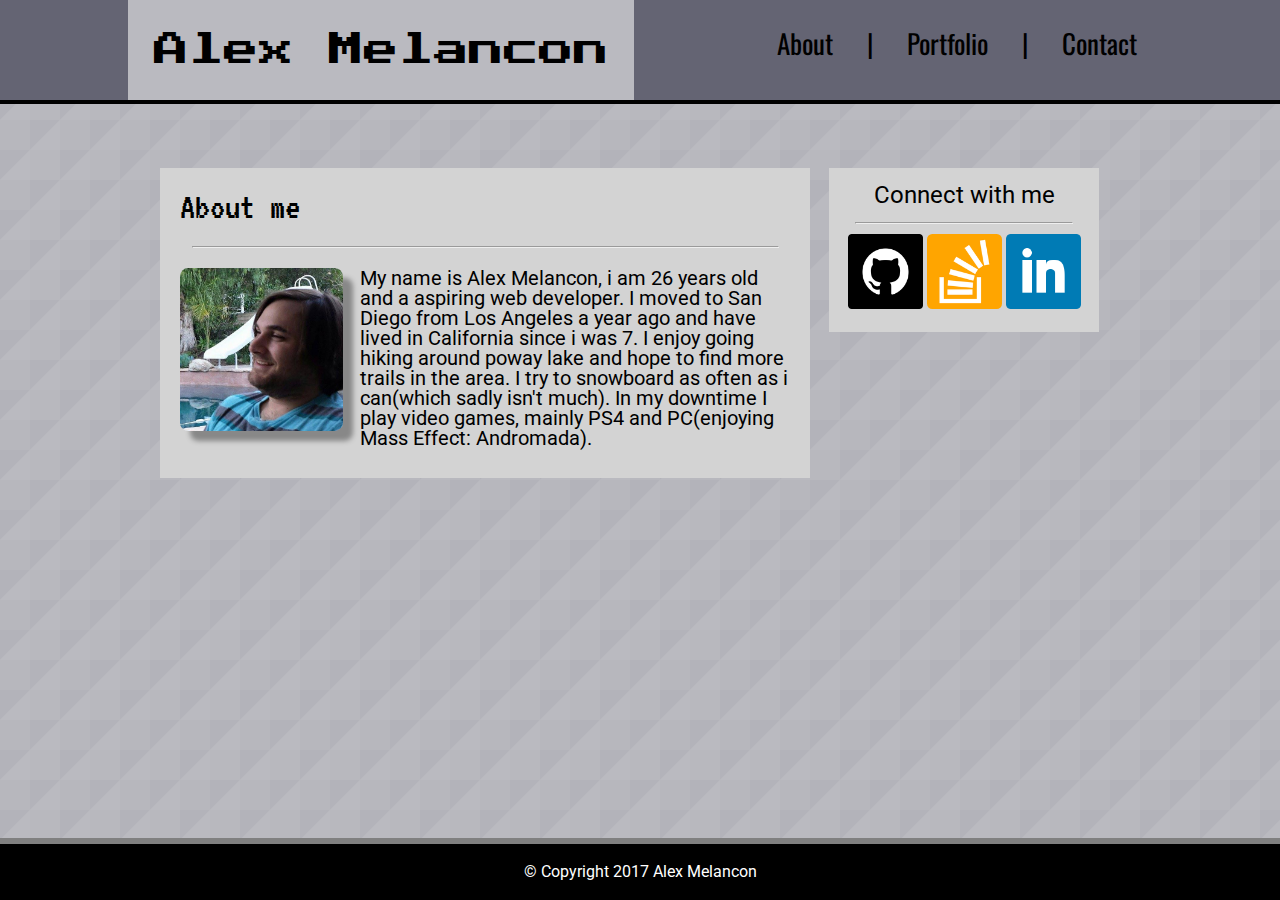
<file: index.html>
<!DOCTYPE html>
<html lang="en-us">
<head>
	<meta charset="utf-8">
	<title>Alex Melancon's portfolio</title>
	<meta name="viewport" content="width=device-width, initial-scale=1">
	<link rel="stylesheet" type="text/css" href="assets/css/reset.css">
	<link rel="stylesheet" type="text/css" href="assets/css/style.css">
	<link href="https://fonts.googleapis.com/css?family=Oswald%7CPress+Start+2P%7CRoboto" rel="stylesheet">
	<link href="https://fonts.googleapis.com/css?family=VT323" rel="stylesheet">


</head>
<body>
	<div class="nav">
		<div class="logo" id="home-logo">Alex Melancon</div>
		<ul>
			<li><a href="index.html">About</a></li>
			<li>|</li>
			<li><a href="portfolio.html">Portfolio</a></li>
			<li>|</li>
			<li><a href="contact.html">Contact</a></li>
		</ul>
	</div>

	<div class="container">
		<div class="content">
			<h1>About me</h1>
			<hr>
			<img src="assets/images/alex.jpg" id="img-me" alt="Image of me Alex">
			<p> My name is Alex Melancon, i am 26 years old and a aspiring web developer.
			I moved to San Diego from Los Angeles a year ago and have lived in California since i was 7.
			I enjoy going hiking around poway lake and hope to find more trails in the area. I try to snowboard as often as i can(which sadly isn't much). In my downtime I play video games, mainly PS4 and PC(enjoying Mass Effect: Andromada).</p>
			
		</div>
		<div class="contact">
			<h2>Connect with me</h2>
			<hr>
			<a href="https://github.com/hockey4life63" target="_blank"><img src="assets/images/github.png" alt="github logo"></a>
			<a href="https://stackoverflow.com/users/7537484/alex-melancon?tab=profile" target="_blank"><img src="assets/images/stackoverflow.png" alt="stackoverflow logo" id="sto"></a>
			<a href="https://www.linkedin.com/in/alex-melancon-52b3a3133/" target="_blank"><img src="assets/images/linkedin.png" alt="linkedin logo"></a>	
		</div>


		
	</div>
	<div class="footer">
		<p>&copy; Copyright 2017 Alex Melancon</p>
		
	</div>

</body>
</html>
</file>
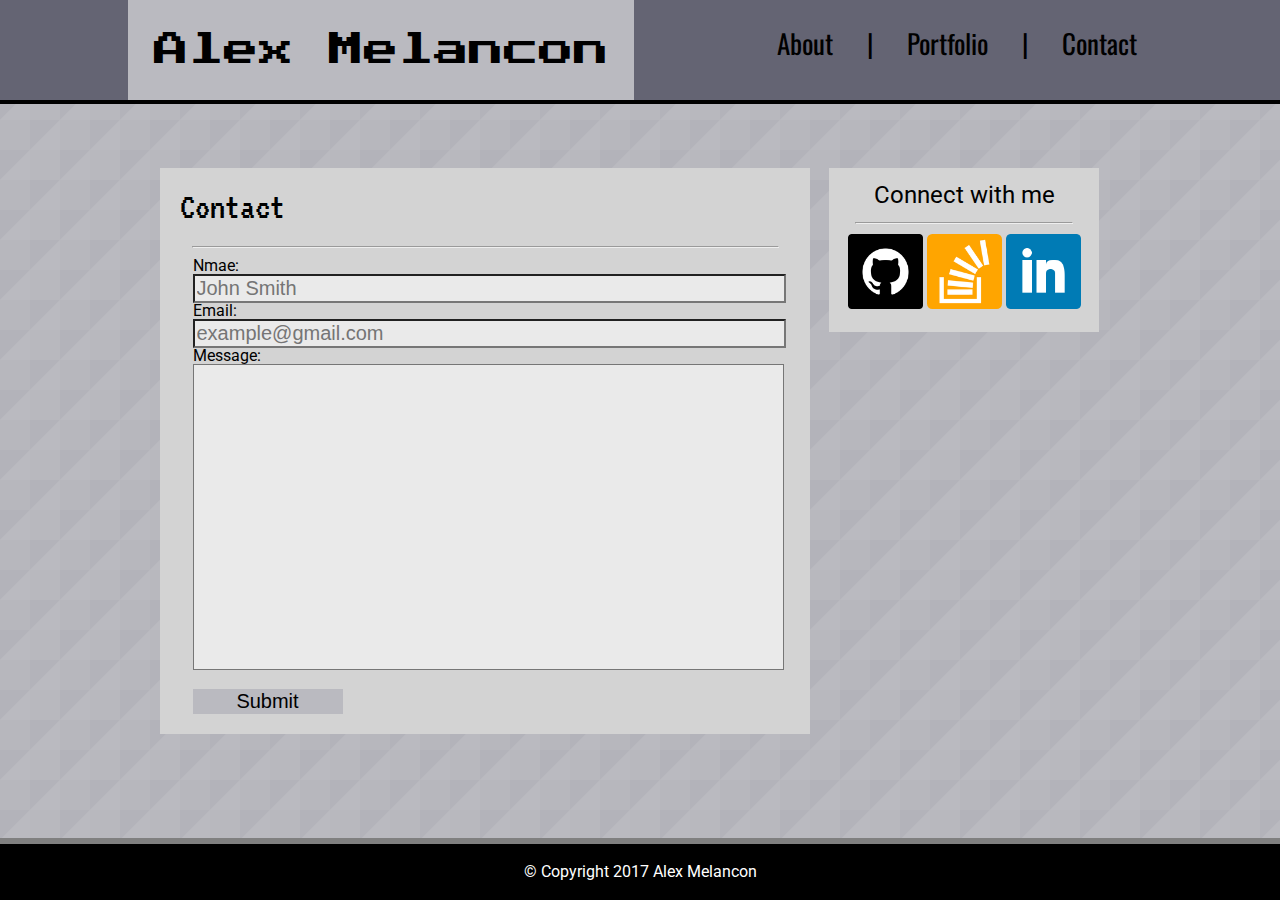
<file: contact.html>
<!DOCTYPE html>
<html lang="en-us">
<head>
<meta charset="utf-8">
	<title>Alex Melancon's portfolio</title>
	<meta name="viewport" content="width=device-width, initial-scale=1">
	<link rel="stylesheet" type="text/css" href="assets/css/reset.css">
	<link rel="stylesheet" type="text/css" href="assets/css/style.css">
	<link href="https://fonts.googleapis.com/css?family=Oswald%7CPress+Start+2P%7CRoboto" rel="stylesheet">

</head>
<body>
	<div class="nav">
		<div class="logo">Alex Melancon</div>
		<ul>
			<li><a href="index.html">About</a></li>
			<li>|</li>
			<li><a href="portfolio.html">Portfolio</a></li>
			<li>|</li>
			<li><a href="contact.html">Contact</a></li>
			<link href="https://fonts.googleapis.com/css?family=VT323" rel="stylesheet">

		</ul>
	</div>

	<div class="container">
		<div class="content">
			<h1>Contact</h1>
			<hr>
			<form>
				Nmae:<br>
				<input type="text" name="name" placeholder="John Smith" id="name">
				<br>
				Email:<br>
				<input type="text" name="email" placeholder="example@gmail.com" id="email">
				<br>
				Message:<br>
				<textarea  type="text" name="message"  id="message"></textarea>
				<br>
				<br>
				<input type="submit" value="Submit" id="submit">
				
			</form>
			
		</div>
		<div class="contact">
			<h2>Connect with me</h2>
			<hr>
			<a href="https://github.com/hockey4life63" target="_blank"><img src="assets/images/github.png" alt="github logo"></a>
			<a href="https://stackoverflow.com/users/7537484/alex-melancon?tab=profile" target="_blank"><img src="assets/images/stackoverflow.png" alt="stackoverflow logo" id="sto"></a>
			<a href="https://www.linkedin.com/in/alex-melancon-52b3a3133/" target="_blank"><img src="assets/images/linkedin.png" alt="linkedin logo"></a>	
		</div>


		
	</div>

	<div class="footer">
		<p>&copy; Copyright 2017 Alex Melancon</p>
		
	</div>

</body>
</html>
</file>
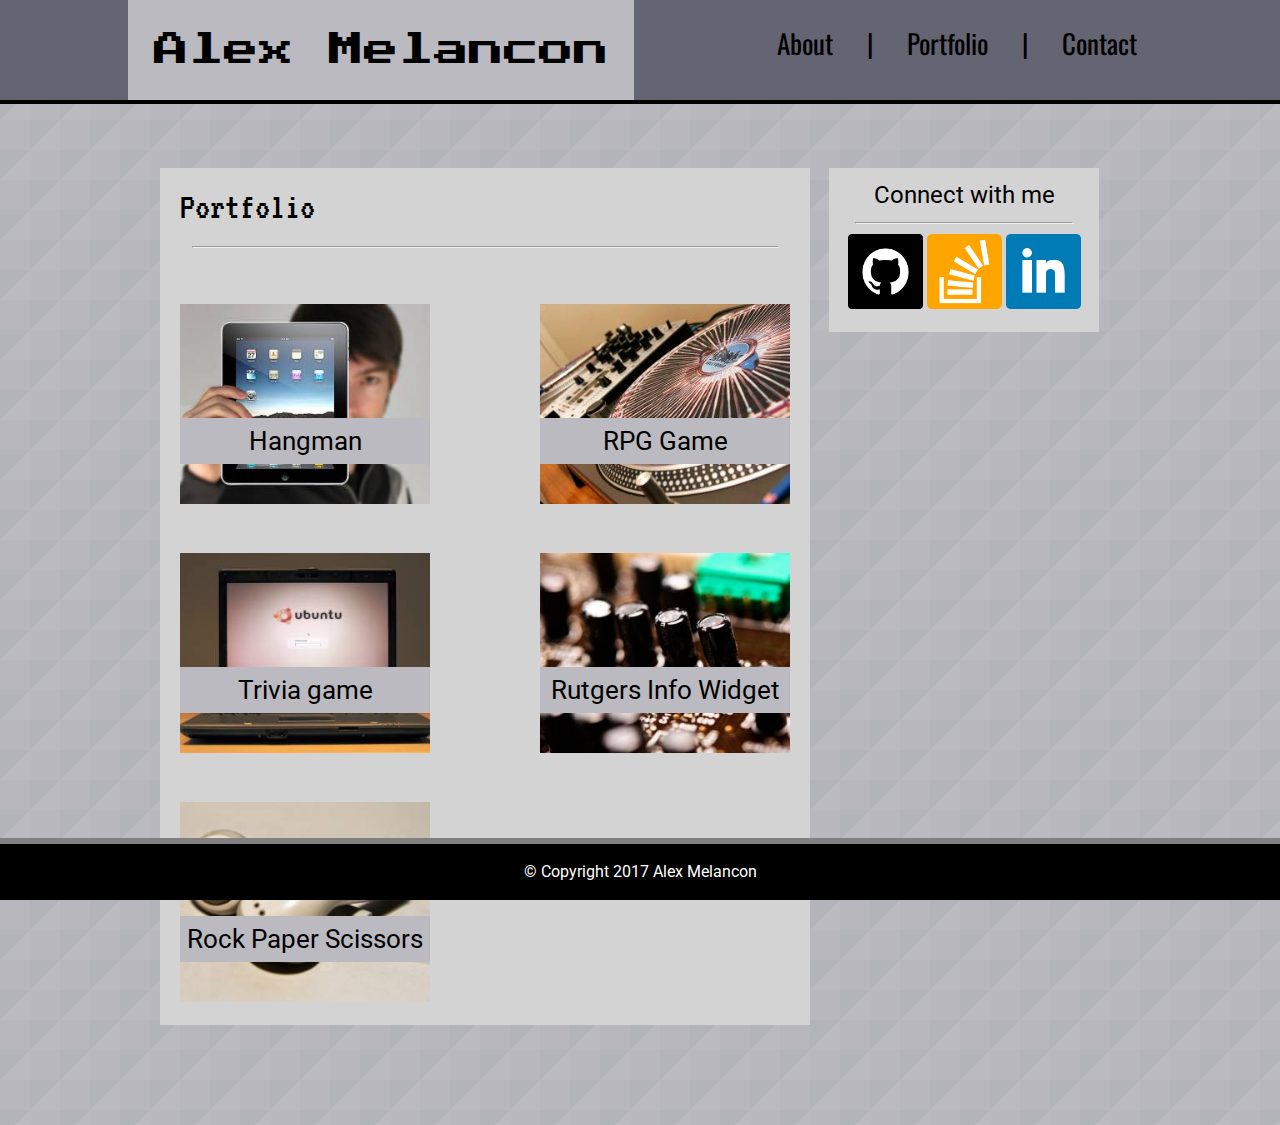
<file: portfolio.html>
<!DOCTYPE html>
<html lang="en-us">
<head>
<meta charset="utf-8">
	<title>Alex Melancon's portfolio</title>
	<meta name="viewport" content="width=device-width, initial-scale=1">
	<link rel="stylesheet" type="text/css" href="assets/css/reset.css">
	<link rel="stylesheet" type="text/css" href="assets/css/style.css">
	<link href="https://fonts.googleapis.com/css?family=Oswald%7CPress+Start+2P%7CRoboto" rel="stylesheet">
	<link href="https://fonts.googleapis.com/css?family=VT323" rel="stylesheet">


</head>
<body>
	<div class="nav">
		<div class="logo">Alex Melancon</div>
		<ul>
			<li><a href="index.html">About</a></li>
			<li>|</li>
			<li><a href="portfolio.html">Portfolio</a></li>
			<li>|</li>
			<li><a href="contact.html">Contact</a></li>
		</ul>
	</div>

	<div class="container">
		<div class="content">
			<div id="type"><h1 id="portfolio">Portfolio</h1></div>
			<hr>
			<div class="row">
				<div class="thumbnail-1 thumbnail">
						<h2><a href="#">Hangman</a></h2>
						<img src="assets/images/tech-img1.jpg" alt="image of some tech" class="tb-img">
						
						</div>
						<div class="thumbnail-2 thumbnail">
						<h2><a href="#">RPG Game</a></h2>
						<img src="assets/images/tech-img2.jpg" alt="image of some tech">
						
						</div></div>
				<div class="row"><div class="thumbnail-1 thumbnail">
						<h2><a href="#">Trivia game</a></h2>
						<img src="assets/images/tech-img3.jpg" alt="image of some tech">
						
						</div>
						<div class="thumbnail-2 thumbnail">
						<h2><a href="#">Rutgers Info Widget</a></h2>
						<img src="assets/images/tech-img4.jpg" alt="image of some tech">
						
						</div></div>
				<div class="row"><div class="thumbnail-1 thumbnail">
						<h2><a href="#">Rock Paper Scissors</a></h2>
						<img src="assets/images/tech-img5.jpg" alt="image of some tech">
						
						</div></div>

			
		</div>
		<div class="contact">
			<h2>Connect with me</h2>
			<hr>
			<a href="https://github.com/hockey4life63" target="_blank"><img src="assets/images/github.png" alt="github logo"></a>
			<a href="https://stackoverflow.com/users/7537484/alex-melancon?tab=profile" target="_blank"><img src="assets/images/stackoverflow.png" alt="stackoverflow logo" id="sto"></a>
			<a href="https://www.linkedin.com/in/alex-melancon-52b3a3133/" target="_blank"><img src="assets/images/linkedin.png" alt="linkedin logo"></a>
		</div>


		
	</div>

	<div class="footer">
		<p> &copy; Copyright 2017 Alex Melancon</p>
		
	</div>

</body>
</html>
</file>
<file: assets/css/style.css>
html, body{
	padding: 0;
	margin: 0;
	background-image: url(../images/triangular.png);	
	font-family: 'Roboto', sans-serif;
	background-repeat: repeat;
}
.container{
	width: 960px;
	margin: auto;
}
/*nav bar layout*/
.nav{
	background: #646473;
	margin-top: 0;
	height: 100px;
	margin-bottom: 5%;
	border-bottom: 4px solid black;
}
/*main logo style*/
.logo{
	font-family: 'Press Start 2P', cursive;
	background: #babac0;
    float: left;
    margin-left: 10%;
    position: relative;
    height: 100%;
    text-align: center;
    line-height: 100px;
    font-size: 35px;
    padding: 0 2%;
}
/*logo animation on home page*/
#home-logo{
	animation-name: logoleft;
	animation-duration: 1s;
	-webkit-animation-name: logoleft;
	-webkit-animation-duration: 1s;
	animation-timing-function: ease-out;
}
@-webkit-keyframes logoleft {
	from{margin-left: -500px;}
	to{margin-left: 10%;}
}
@keyframes logoleft {
	from{margin-left: -500px;}
	to{margin-left: 10%;}
}
/*nav link style*/
ul{
	float: right;
	margin-top: 30px;
	margin-right: 10%;
	padding-left: 0;
	font-family: 'Oswald', sans-serif;

}
li{
	list-style: none;
	display: inline;
	font-size: 27px;
	margin: 0 15px;
}
li a{
	color: black;
	text-decoration: none;
}
/*main content box(about me/portfolio/contact form*/
.content{
	width: 650px ;
	float: left;
	background: lightgray;
	margin-right: 2%;
	padding-bottom: 20px;
	margin-bottom: 100px;

}
.content h1{
	font-size: 38px;
	margin: 20px 20px;
	font-family: 'VT323', monospace;

}
.content p{
	font-size: 20px;
	padding: 10px 20px;
}
.content a{
	color: black;
	text-decoration: none;
	font-size: 26px;
}
/*about me image style*/
#img-me{
	float: left;
	margin-right: 17px;
	height: 163px;
	margin-top: 10px;
	border-radius: 5%;
	box-shadow: 10px 10px 5px #888888;
	margin-left: 20px;
}

/*style for lines under contac and content boxes*/
hr{
	width: 90%;
	margin: auto;
	margin-bottom: 10px;
}
/*style for contact box*/
.contact{
	text-align: center;
	width: 270px;
	background: lightgray;
	padding-bottom: 20px;
	float: left;
}
.contact img{
	width: 75px;
	height: 75px;
}
/*stick footer settings*/
.footer{
	clear: both;
	border-top: 6px solid gray;
	background: black;
	text-align: center;
	width: 100%;
	position: fixed;
	bottom: 0;
	color: white;
}
.footer p{
	padding: 20px 0;
}

.contact hr{
	width: 80%;
	margin:auto;
	margin-bottom: 10px;

}
.contact h2{
	    font-size: 24px;
	    padding: 15px 0;
}
/*style for all forms*/
input{
	    background: #eaeaea;
	    width: 100%;
	    font-size: 20px;
}
#message{
	width: 100%;
	height: 300px;
	background: #eaeaea;
	resize: none;
}
#submit{
	width: 150px;
	background: #babac0;
    border: 0;
}
form{
	width: 90%;
	margin: 0 auto;
}
/*styles for portfolio content*/
.thumbnail-1{
	float: left;
}
.thumbnail-2{
	float: right;
}
.row{
	clear: both;
}
.thumbnail{
	width: 250px;
	margin: 0 20px;
}
.thumbnail h2{
	font-size: 12px;
	position: relative;
    top: 160px;
    background: #babac0;
    text-align: center;
    padding: 4% 0;
    transition-duration: 1s;
}
.thumbnail img{
	transition-duration: 1s;
	width: 250px;

}
/*adds rounded corners to stac overflow logo to match others*/
#sto{
	border-radius: 7%;
}
/*adds underline while links are hovered*/
a:hover {
	text-decoration: underline;
}
/*hover settings for portfolio images*/
.thumbnail-1 h2:hover +img{
	box-shadow: 5px 5px 5px #888888;
	margin-left: -5px;

}
.thumbnail-1 h2:hover{
	margin-left: -5px;
	margin-right: 5px;

}

.thumbnail-2 h2:hover +img{
	box-shadow: 5px 5px 5px #888888;
	margin-left: -5px;

}
.thumbnail-2 h2:hover{
	margin-right: 5px;
	margin-left: -5px;

}
/*settings for portfolio typing animation*/
#type{
	width: 160px;
	animation-name: bob;
	animation-duration: 3.5s;
	animation-timing-function: steps(10);
	overflow: hidden;
}

#portfolio{
	margin-right: 0;
	max-height: 38px;
	animation: blink .75s 10;
}


@keyframes blink{
	from{border-right: 5px solid black; }
	to{ border: none; }
}
@keyframes bob{
	0%{width: 0;}
	100%{width: 160px;}
}

@media  screen and (max-width: 980px){
	.container{
		width: 80%;
		margin: 0 auto;
	}
	.logo{
		font-size: 20px;
	}
	li{
		font-size: 20px;
		margin: 0 10px;
	}
	.content{
		width: 55%;
	}
	.content p{
		line-height: 2;

	}
	#img-me{
		height: 380px;
		margin: 10px 17px 10px 20px;

	}
	.contact{
		float: right;
	}
	.thumbnail{
		float: none;
		width: 90%;
	}
	.thumbnail img{
		width: 100%;
	}
	.thumbnail h2{
		top: 250px;
	}
}

@media  screen and (max-width: 768px){
	.content{
		width: 100%;
		margin-bottom: 0;
	}
	.contact{
		width: 100%;
   		margin-top: 20px;
    	margin-bottom: 75px;
	}
	.thumbnail-1{
		float: left;
	}
	.thumbnail-2{
		float: right;
	}
	.thumbnail{
		width: 40%;
	}
	.thumbnail h2{
		top: 180px;
	}
}

@media  screen and (max-width: 640px){
	.logo{
		width: 100%;
		margin: 0;
		margin-bottom: 10px;
	}
	#home-logo{
		animation-duration: 0s;
	}
	ul{
		float: none;
		text-align: center;
		margin: 0;
		background: gray;
		padding-bottom: 15px;
	}
	.nav{
		margin-bottom: 50px;
	}
	li{
		margin: 0 40px;
	}
	#img-me{
		width: 90%;
	}
	.thumbnail{
		float: none;
		width: 90%;
	}
	.thumbnail img{
		width: 100%;
	}
	.thumbnail h2{
		top: 310px;
	}
}
</file>
